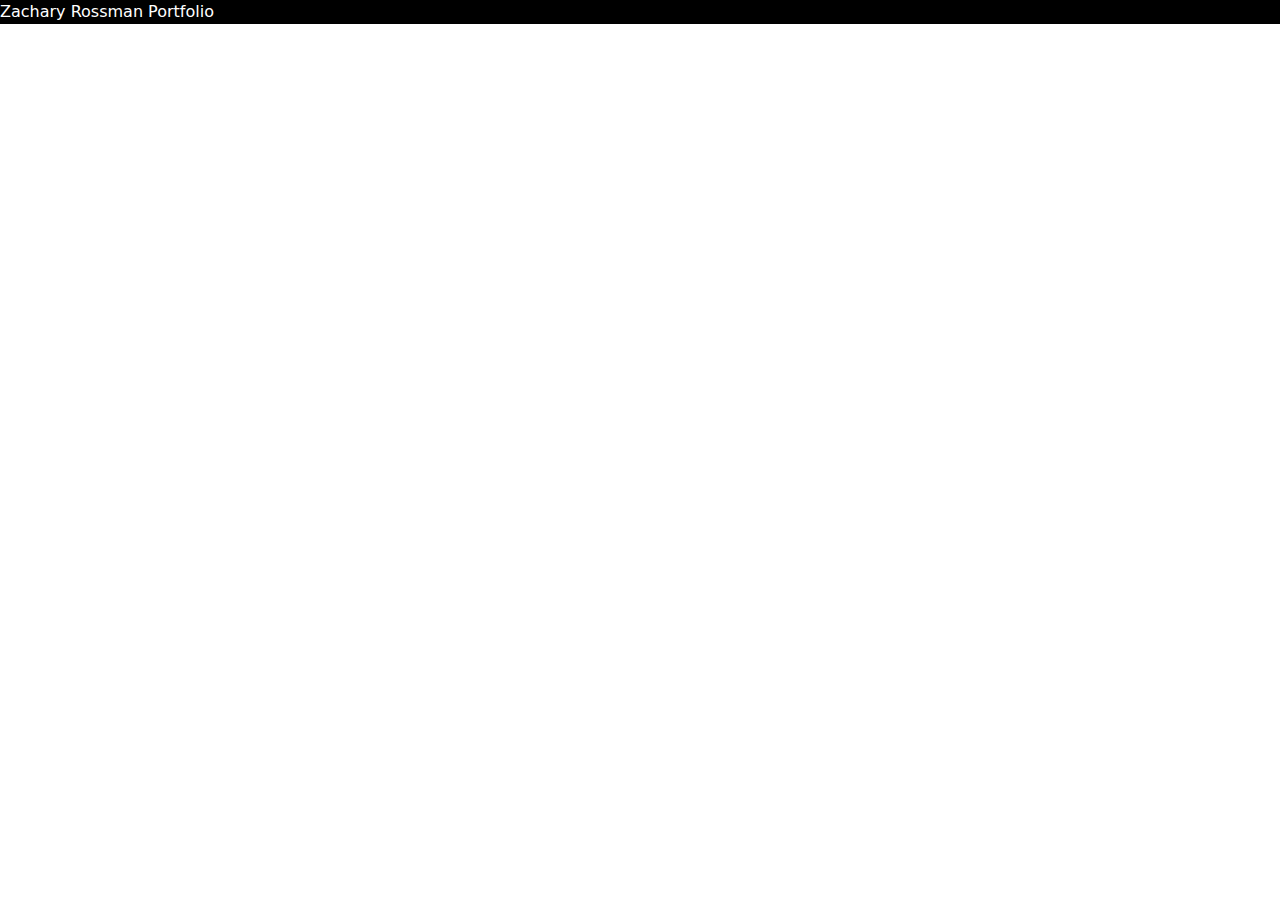
<file: index.html>
<!DOCTYPE html>
<html lang="en">
<head>
    <meta charset="UTF-8">
    <meta name="viewport" content="width=device-width, initial-scale=1.0">
    <link rel="stylesheet" href="./css/output.css">
    <title>Zachary Rossman Portfolio</title>
</head>
<body>
    <header class="flex flex-col bg-black">
        <h1 class="text-white">Zachary Rossman Portfolio</h1>
    </header>
    <main>
        <!-- About Me -->
        <!-- Skills -->
        <!-- Projects -->
        <!-- Resume -->
        <!-- References -->
    </main>
    <footer></footer>
</body>
</html>
</file>
<file: css/output.css>
/*
! tailwindcss v3.3.2 | MIT License | https://tailwindcss.com
*/

/*
1. Prevent padding and border from affecting element width. (https://github.com/mozdevs/cssremedy/issues/4)
2. Allow adding a border to an element by just adding a border-width. (https://github.com/tailwindcss/tailwindcss/pull/116)
*/

*,
::before,
::after {
  box-sizing: border-box;
  /* 1 */
  border-width: 0;
  /* 2 */
  border-style: solid;
  /* 2 */
  border-color: #e5e7eb;
  /* 2 */
}

::before,
::after {
  --tw-content: '';
}

/*
1. Use a consistent sensible line-height in all browsers.
2. Prevent adjustments of font size after orientation changes in iOS.
3. Use a more readable tab size.
4. Use the user's configured `sans` font-family by default.
5. Use the user's configured `sans` font-feature-settings by default.
6. Use the user's configured `sans` font-variation-settings by default.
*/

html {
  line-height: 1.5;
  /* 1 */
  -webkit-text-size-adjust: 100%;
  /* 2 */
  -moz-tab-size: 4;
  /* 3 */
  -o-tab-size: 4;
     tab-size: 4;
  /* 3 */
  font-family: ui-sans-serif, system-ui, -apple-system, BlinkMacSystemFont, "Segoe UI", Roboto, "Helvetica Neue", Arial, "Noto Sans", sans-serif, "Apple Color Emoji", "Segoe UI Emoji", "Segoe UI Symbol", "Noto Color Emoji";
  /* 4 */
  font-feature-settings: normal;
  /* 5 */
  font-variation-settings: normal;
  /* 6 */
}

/*
1. Remove the margin in all browsers.
2. Inherit line-height from `html` so users can set them as a class directly on the `html` element.
*/

body {
  margin: 0;
  /* 1 */
  line-height: inherit;
  /* 2 */
}

/*
1. Add the correct height in Firefox.
2. Correct the inheritance of border color in Firefox. (https://bugzilla.mozilla.org/show_bug.cgi?id=190655)
3. Ensure horizontal rules are visible by default.
*/

hr {
  height: 0;
  /* 1 */
  color: inherit;
  /* 2 */
  border-top-width: 1px;
  /* 3 */
}

/*
Add the correct text decoration in Chrome, Edge, and Safari.
*/

abbr:where([title]) {
  -webkit-text-decoration: underline dotted;
          text-decoration: underline dotted;
}

/*
Remove the default font size and weight for headings.
*/

h1,
h2,
h3,
h4,
h5,
h6 {
  font-size: inherit;
  font-weight: inherit;
}

/*
Reset links to optimize for opt-in styling instead of opt-out.
*/

a {
  color: inherit;
  text-decoration: inherit;
}

/*
Add the correct font weight in Edge and Safari.
*/

b,
strong {
  font-weight: bolder;
}

/*
1. Use the user's configured `mono` font family by default.
2. Correct the odd `em` font sizing in all browsers.
*/

code,
kbd,
samp,
pre {
  font-family: ui-monospace, SFMono-Regular, Menlo, Monaco, Consolas, "Liberation Mono", "Courier New", monospace;
  /* 1 */
  font-size: 1em;
  /* 2 */
}

/*
Add the correct font size in all browsers.
*/

small {
  font-size: 80%;
}

/*
Prevent `sub` and `sup` elements from affecting the line height in all browsers.
*/

sub,
sup {
  font-size: 75%;
  line-height: 0;
  position: relative;
  vertical-align: baseline;
}

sub {
  bottom: -0.25em;
}

sup {
  top: -0.5em;
}

/*
1. Remove text indentation from table contents in Chrome and Safari. (https://bugs.chromium.org/p/chromium/issues/detail?id=999088, https://bugs.webkit.org/show_bug.cgi?id=201297)
2. Correct table border color inheritance in all Chrome and Safari. (https://bugs.chromium.org/p/chromium/issues/detail?id=935729, https://bugs.webkit.org/show_bug.cgi?id=195016)
3. Remove gaps between table borders by default.
*/

table {
  text-indent: 0;
  /* 1 */
  border-color: inherit;
  /* 2 */
  border-collapse: collapse;
  /* 3 */
}

/*
1. Change the font styles in all browsers.
2. Remove the margin in Firefox and Safari.
3. Remove default padding in all browsers.
*/

button,
input,
optgroup,
select,
textarea {
  font-family: inherit;
  /* 1 */
  font-size: 100%;
  /* 1 */
  font-weight: inherit;
  /* 1 */
  line-height: inherit;
  /* 1 */
  color: inherit;
  /* 1 */
  margin: 0;
  /* 2 */
  padding: 0;
  /* 3 */
}

/*
Remove the inheritance of text transform in Edge and Firefox.
*/

button,
select {
  text-transform: none;
}

/*
1. Correct the inability to style clickable types in iOS and Safari.
2. Remove default button styles.
*/

button,
[type='button'],
[type='reset'],
[type='submit'] {
  -webkit-appearance: button;
  /* 1 */
  background-color: transparent;
  /* 2 */
  background-image: none;
  /* 2 */
}

/*
Use the modern Firefox focus style for all focusable elements.
*/

:-moz-focusring {
  outline: auto;
}

/*
Remove the additional `:invalid` styles in Firefox. (https://github.com/mozilla/gecko-dev/blob/2f9eacd9d3d995c937b4251a5557d95d494c9be1/layout/style/res/forms.css#L728-L737)
*/

:-moz-ui-invalid {
  box-shadow: none;
}

/*
Add the correct vertical alignment in Chrome and Firefox.
*/

progress {
  vertical-align: baseline;
}

/*
Correct the cursor style of increment and decrement buttons in Safari.
*/

::-webkit-inner-spin-button,
::-webkit-outer-spin-button {
  height: auto;
}

/*
1. Correct the odd appearance in Chrome and Safari.
2. Correct the outline style in Safari.
*/

[type='search'] {
  -webkit-appearance: textfield;
  /* 1 */
  outline-offset: -2px;
  /* 2 */
}

/*
Remove the inner padding in Chrome and Safari on macOS.
*/

::-webkit-search-decoration {
  -webkit-appearance: none;
}

/*
1. Correct the inability to style clickable types in iOS and Safari.
2. Change font properties to `inherit` in Safari.
*/

::-webkit-file-upload-button {
  -webkit-appearance: button;
  /* 1 */
  font: inherit;
  /* 2 */
}

/*
Add the correct display in Chrome and Safari.
*/

summary {
  display: list-item;
}

/*
Removes the default spacing and border for appropriate elements.
*/

blockquote,
dl,
dd,
h1,
h2,
h3,
h4,
h5,
h6,
hr,
figure,
p,
pre {
  margin: 0;
}

fieldset {
  margin: 0;
  padding: 0;
}

legend {
  padding: 0;
}

ol,
ul,
menu {
  list-style: none;
  margin: 0;
  padding: 0;
}

/*
Prevent resizing textareas horizontally by default.
*/

textarea {
  resize: vertical;
}

/*
1. Reset the default placeholder opacity in Firefox. (https://github.com/tailwindlabs/tailwindcss/issues/3300)
2. Set the default placeholder color to the user's configured gray 400 color.
*/

input::-moz-placeholder, textarea::-moz-placeholder {
  opacity: 1;
  /* 1 */
  color: #9ca3af;
  /* 2 */
}

input::placeholder,
textarea::placeholder {
  opacity: 1;
  /* 1 */
  color: #9ca3af;
  /* 2 */
}

/*
Set the default cursor for buttons.
*/

button,
[role="button"] {
  cursor: pointer;
}

/*
Make sure disabled buttons don't get the pointer cursor.
*/

:disabled {
  cursor: default;
}

/*
1. Make replaced elements `display: block` by default. (https://github.com/mozdevs/cssremedy/issues/14)
2. Add `vertical-align: middle` to align replaced elements more sensibly by default. (https://github.com/jensimmons/cssremedy/issues/14#issuecomment-634934210)
   This can trigger a poorly considered lint error in some tools but is included by design.
*/

img,
svg,
video,
canvas,
audio,
iframe,
embed,
object {
  display: block;
  /* 1 */
  vertical-align: middle;
  /* 2 */
}

/*
Constrain images and videos to the parent width and preserve their intrinsic aspect ratio. (https://github.com/mozdevs/cssremedy/issues/14)
*/

img,
video {
  max-width: 100%;
  height: auto;
}

/* Make elements with the HTML hidden attribute stay hidden by default */

[hidden] {
  display: none;
}

*, ::before, ::after {
  --tw-border-spacing-x: 0;
  --tw-border-spacing-y: 0;
  --tw-translate-x: 0;
  --tw-translate-y: 0;
  --tw-rotate: 0;
  --tw-skew-x: 0;
  --tw-skew-y: 0;
  --tw-scale-x: 1;
  --tw-scale-y: 1;
  --tw-pan-x:  ;
  --tw-pan-y:  ;
  --tw-pinch-zoom:  ;
  --tw-scroll-snap-strictness: proximity;
  --tw-gradient-from-position:  ;
  --tw-gradient-via-position:  ;
  --tw-gradient-to-position:  ;
  --tw-ordinal:  ;
  --tw-slashed-zero:  ;
  --tw-numeric-figure:  ;
  --tw-numeric-spacing:  ;
  --tw-numeric-fraction:  ;
  --tw-ring-inset:  ;
  --tw-ring-offset-width: 0px;
  --tw-ring-offset-color: #fff;
  --tw-ring-color: rgb(59 130 246 / 0.5);
  --tw-ring-offset-shadow: 0 0 #0000;
  --tw-ring-shadow: 0 0 #0000;
  --tw-shadow: 0 0 #0000;
  --tw-shadow-colored: 0 0 #0000;
  --tw-blur:  ;
  --tw-brightness:  ;
  --tw-contrast:  ;
  --tw-grayscale:  ;
  --tw-hue-rotate:  ;
  --tw-invert:  ;
  --tw-saturate:  ;
  --tw-sepia:  ;
  --tw-drop-shadow:  ;
  --tw-backdrop-blur:  ;
  --tw-backdrop-brightness:  ;
  --tw-backdrop-contrast:  ;
  --tw-backdrop-grayscale:  ;
  --tw-backdrop-hue-rotate:  ;
  --tw-backdrop-invert:  ;
  --tw-backdrop-opacity:  ;
  --tw-backdrop-saturate:  ;
  --tw-backdrop-sepia:  ;
}

::backdrop {
  --tw-border-spacing-x: 0;
  --tw-border-spacing-y: 0;
  --tw-translate-x: 0;
  --tw-translate-y: 0;
  --tw-rotate: 0;
  --tw-skew-x: 0;
  --tw-skew-y: 0;
  --tw-scale-x: 1;
  --tw-scale-y: 1;
  --tw-pan-x:  ;
  --tw-pan-y:  ;
  --tw-pinch-zoom:  ;
  --tw-scroll-snap-strictness: proximity;
  --tw-gradient-from-position:  ;
  --tw-gradient-via-position:  ;
  --tw-gradient-to-position:  ;
  --tw-ordinal:  ;
  --tw-slashed-zero:  ;
  --tw-numeric-figure:  ;
  --tw-numeric-spacing:  ;
  --tw-numeric-fraction:  ;
  --tw-ring-inset:  ;
  --tw-ring-offset-width: 0px;
  --tw-ring-offset-color: #fff;
  --tw-ring-color: rgb(59 130 246 / 0.5);
  --tw-ring-offset-shadow: 0 0 #0000;
  --tw-ring-shadow: 0 0 #0000;
  --tw-shadow: 0 0 #0000;
  --tw-shadow-colored: 0 0 #0000;
  --tw-blur:  ;
  --tw-brightness:  ;
  --tw-contrast:  ;
  --tw-grayscale:  ;
  --tw-hue-rotate:  ;
  --tw-invert:  ;
  --tw-saturate:  ;
  --tw-sepia:  ;
  --tw-drop-shadow:  ;
  --tw-backdrop-blur:  ;
  --tw-backdrop-brightness:  ;
  --tw-backdrop-contrast:  ;
  --tw-backdrop-grayscale:  ;
  --tw-backdrop-hue-rotate:  ;
  --tw-backdrop-invert:  ;
  --tw-backdrop-opacity:  ;
  --tw-backdrop-saturate:  ;
  --tw-backdrop-sepia:  ;
}

.visible {
  visibility: visible;
}

.collapse {
  visibility: collapse;
}

.relative {
  position: relative;
}

.block {
  display: block;
}

.flex {
  display: flex;
}

.table {
  display: table;
}

.contents {
  display: contents;
}

.hidden {
  display: none;
}

.border-collapse {
  border-collapse: collapse;
}

.transform {
  transform: translate(var(--tw-translate-x), var(--tw-translate-y)) rotate(var(--tw-rotate)) skewX(var(--tw-skew-x)) skewY(var(--tw-skew-y)) scaleX(var(--tw-scale-x)) scaleY(var(--tw-scale-y));
}

.resize {
  resize: both;
}

.flex-col {
  flex-direction: column;
}

.border {
  border-width: 1px;
}

.bg-black {
  --tw-bg-opacity: 1;
  background-color: rgb(0 0 0 / var(--tw-bg-opacity));
}

.text-white {
  --tw-text-opacity: 1;
  color: rgb(255 255 255 / var(--tw-text-opacity));
}

.underline {
  text-decoration-line: underline;
}

.outline {
  outline-style: solid;
}
</file>
